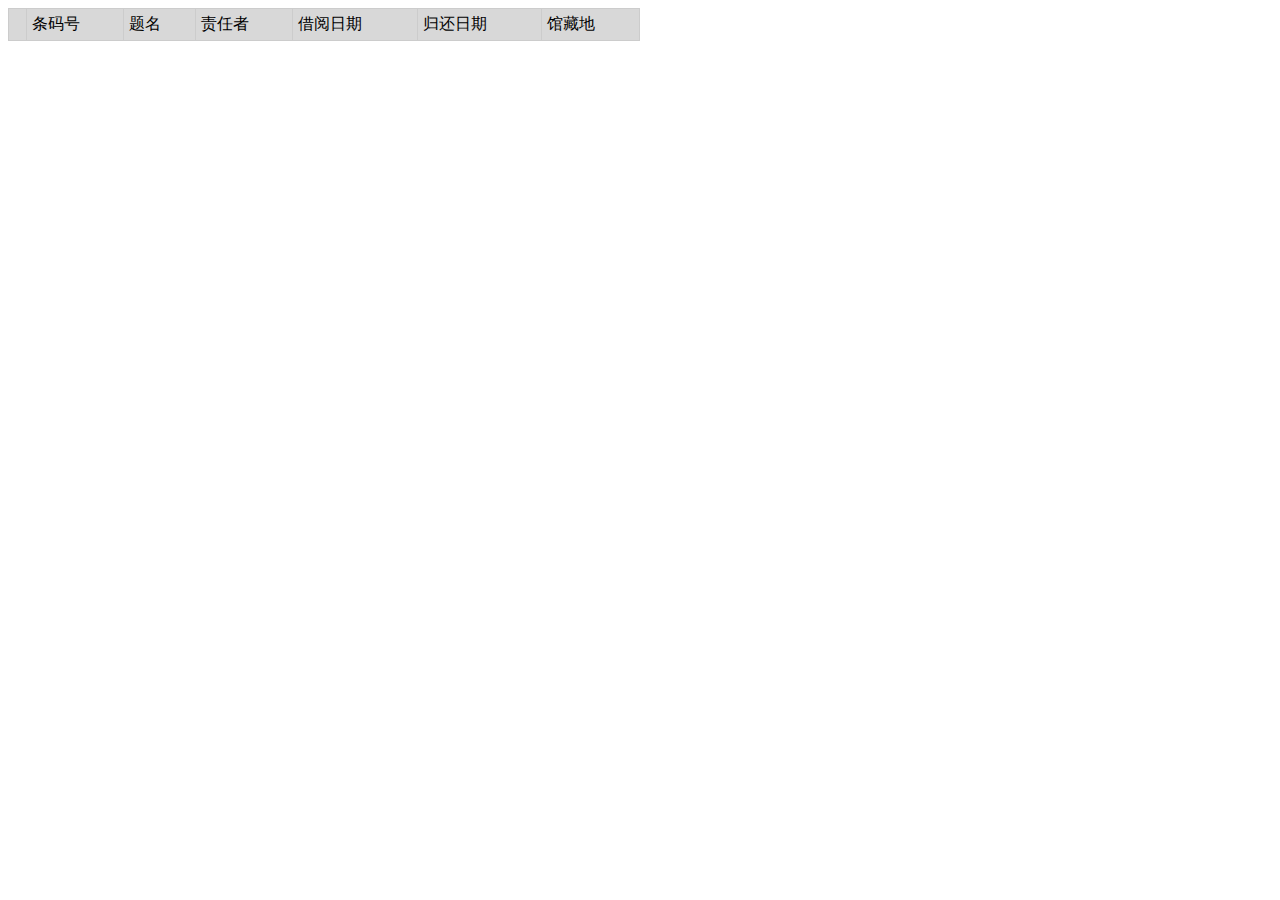
<file: web/WEB-INF/views/test.html>
<!DOCTYPE html>
<html>
<meta charset="utf-8">
<head>
    <title></title>
</head>


<body>

<table width="50%" border="0" cellpadding="5" cellspacing="1" bgcolor="#CCCCCC" class="table_line">
    <tbody><tr>
        <td bgcolor="#d8d8d8" class="greytext"></td>
        <td bgcolor="#d8d8d8" class="greytext">条码号</td>
        <td bgcolor="#d8d8d8" class="greytext">题名</td>
        <td bgcolor="#d8d8d8" class="greytext">责任者</td>
        <td bgcolor="#d8d8d8" class="greytext">借阅日期</td>
        <td bgcolor="#d8d8d8" class="greytext">归还日期</td>
        <td bgcolor="#d8d8d8" class="greytext">馆藏地</td>

    </tbody></table>
</body>
</html>
</file>
